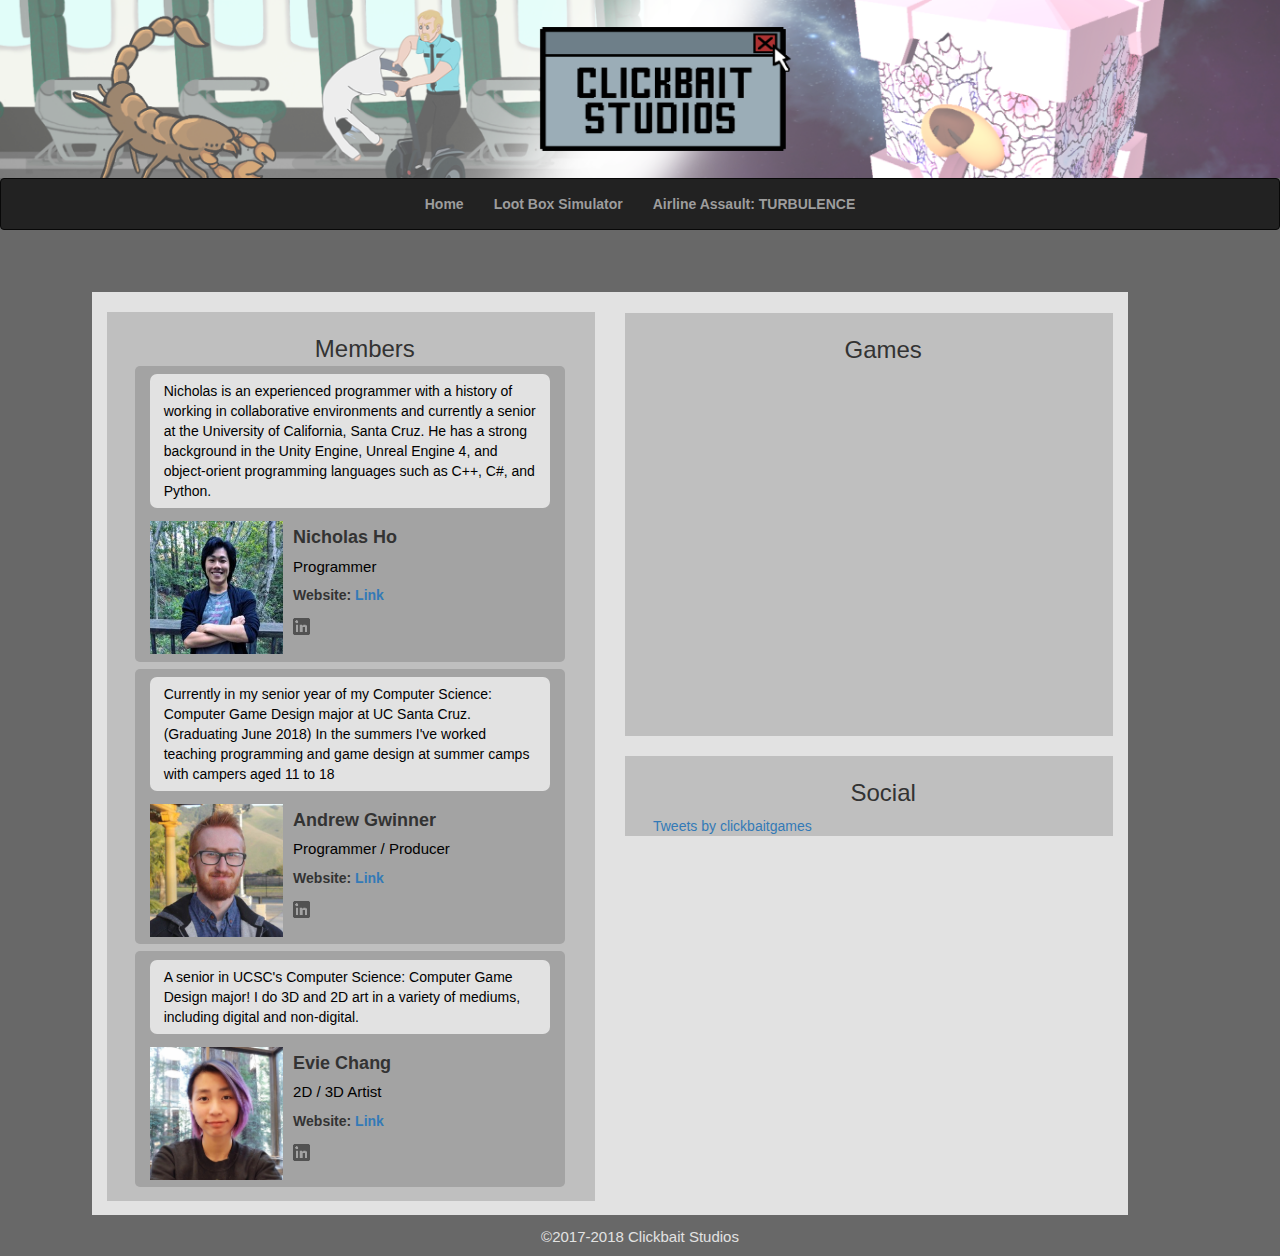
<file: index.html>
<!DOCTYPE html>
<html lang="en">
	<head>
		<title>Clickbait Studios</title>
		<meta charset="utf-8">
          <link rel="stylesheet" href="https://maxcdn.bootstrapcdn.com/bootstrap/3.3.7/css/bootstrap.min.css" integrity="sha384-BVYiiSIFeK1dGmJRAkycuHAHRg32OmUcww7on3RYdg4Va+PmSTsz/K68vbdEjh4u" crossorigin="anonymous">
          <link rel="stylesheet" type="text/css" href="styles.css">
	</head>
    <body>
        <img class="banner" src="img/SiteBanner.png">
        <div class="lowerBar">
            <nav class="navbar navbar-inverse">
                <div class="collapse navbar-collapse">
                    <ul class="nav navbar-nav navbar-expand-*">
                        <li><a href="./index.html">Home</a></li>
                        <li><a href="./LootBox/lootbox.html">Loot Box Simulator</a></li>
                        <li><a href="./Airline/airline.html">Airline Assault: TURBULENCE</a></li>
                    </ul>
                </div>
            </nav>
        </div>
        <div class="row">
            <div class="col-lg-1 col-xs-1"></div>
            <div class="col-lg-10 col-xs-10">
               <div class="row pageContent">
                    <div class="col-lg-6">
                        <div class="notes">
                            <h3 class="MemberTitle">Members</h3>
                            <div class="container">
                                <div class="row card">
                                    <div class="container">
                                        <div class="spacerBelow"></div>
                                        <p class="bio">Nicholas is an experienced programmer with a history of working in collaborative environments and currently a senior at the University of California, Santa Cruz. He has a strong background in the Unity Engine, Unreal Engine 4, and object-orient programming languages such as C++, C#, and Python. </p>
                                    </div>
                                    <div class="col-lg-4 col-sm-4">
                                        <img class="user-icon" src="img/nick.jpg">
                                        <div class="spacerBelowSmaller"></div>
                                    </div>
                                    <div class="col-lg-8">
                                        <h4 class="bold">Nicholas Ho</h4>
                                        <h5 class="biggerText up">Programmer</h5>
                                        <p class="bold">Website: <a href="http://www.ndho.xyz" target="_blank">Link</a></p>
                                        <a href="https://www.linkedin.com/in/nidho/" target="_blank"><img class="linkedInDark" src="img/LinkedInDark.png"></a>
                                        <div class="spacerBelow"></div>
                                    </div>
                                </div>
                            </div>
                            <div class="spacerBelow"></div>
                            <div class="container">
                                <div class="row card">
                                    <div class="container">
                                        <div class="spacerBelow"></div>
                                            <p class="bio">Currently in my senior year of my Computer Science: Computer Game Design major at UC Santa Cruz. (Graduating June 2018) In the summers I've worked teaching programming and game design at summer camps with campers aged 11 to 18</p>
                                    </div>
                                    <div class="col-lg-4 col-sm-4">
                                        <img class="user-icon" src="img/andrew.jpg">
                                        <div class="spacerBelowSmaller"></div>
                                    </div>
                                    <div class="col-lg-8">
                                        <h4 class="bold">Andrew Gwinner</h4>
                                        <h5 class="biggerText up">Programmer / Producer</h5>
                                        <p class="bold">Website: <a href="http://www.gingergamedev.com" target="_blank">Link</a></p>
                                        <a href="https://www.linkedin.com/in/andrew-gwinner/" target="_blank"><img class="linkedInDark" src="img/LinkedInDark.png"></a>
                                        <div class="spacerBelow"></div>
                                    </div>
                                </div>
                            </div>
                            <div class="spacerBelow"></div>
                            <div class="container">
                                <div class="row card">
                                    <div class="container">
                                        <div class="spacerBelow"></div>
                                            <p class="bio">A senior in UCSC's Computer Science: Computer Game Design major! I do 3D and 2D art in a variety of mediums, including digital and non-digital.</p>
                                    </div>
                                    <div class="col-lg-4 col-sm-4">
                                        <img class="user-icon" src="img/evie.jpg">
                                        <div class="spacerBelowSmaller"></div>
                                    </div>
                                    <div class="col-lg-8">
                                        <h4 class="bold">Evie Chang</h4>
                                        <h5 class="biggerText up">2D / 3D Artist</h5>
                                        <p class="bold">Website: <a href="http://mudmonsterclayworks.wixsite.com/eviechang" target="_blank">Link</a></p>
                                        <a href="https://www.linkedin.com/in/evie-chang-316208115/" target="_blank"><img class="linkedInDark" src="img/LinkedInDark.png"></a>
                                        <div class="spacerBelow"></div>
                                    </div>
                                </div>
                            </div>
                            <div class="spacerBelow"></div>
                        </div>
                        <div class="spacerBelow"></div>
                    </div>
                    <div class="col-xs-1"></div>
                    <div class="col-lg-6">
                        <div class="notes">
                            <h3 class="MemberTitle">Games</h3>
                            <div class="container">
                                <div class="row">
                                    <iframe frameborder="0" src="https://itch.io/embed/236290" width="100%" height="167"></iframe>
                                    <div class="spacerBelow"></div>
                                </div>
                            </div>
                            <div class="container">
                                <div class="row">
                                    <iframe frameborder="0" src="https://itch.io/embed/148542?linkback=true" width="100%" height="167"></iframe>
                                    <div class="spacerBelow"></div>
                                </div>
                            </div>
                        </div>
                        <div class="notes">
                            <h3 class="MemberTitle">Social</h3>
                            <div class="container">
                                <div class="row">
                                    <a class="twitter-timeline" href="https://twitter.com/clickbaitgames?ref_src=twsrc%5Etfw">Tweets by clickbaitgames</a> <script async src="https://platform.twitter.com/widgets.js" charset="utf-8"></script>
                                </div>
                            </div>
                        </div>
                    </div>
                </div>
            </div>
            <div class="col-lg-1 col-xs-1"></div>
        </div>
        <h5 class="center biggerText">©2017-2018 Clickbait Studios</h5>
    </body>
</html>
</file>
<file: styles.css>
body{
    background-color:#686868;
}

h1.title{
    text-align: center;
    position: block;
    margin-top: -2em;
    z-index: 1;
}

h3.MemberTitle{
    padding-top:1em;
    text-align: center;
}

iframe{
    /*display: flex;
    justify-content: center;
    align-items: center;
    text-align: center;*/
    display: block;
    margin-left: auto;
    margin-right: auto;
}

h5.center{
    text-align: center; 
    color: #e2e2e2;
}

h5.biggerText{
    font-size: 15px;  
}

h5.up{
    margin-top: -0.2em;
}

h3.name{
    padding-left: 0.8em;
}

nav{
    top: -3em;
}

div.rightSide{
    padding-left:0.5em;
    padding-right:0.5em;
}

div.container{
    width:100%;
}

ul.centerPls{
    display: block;
    margin-left: auto;
    margin-right: auto;
}

/*Card Styles*/

div.card{
    margin-top:-0.5em;
    background-color:#a3a3a3;
    padding-bottom:0.2em;
    border-radius: 5px;
}

div.cardTop{
    background-color:#a3a3a3;
}

div.notes{
    padding-left: 2em;
    background-color:#bfbfbf;
}

div.row{
    width:100%;
}

div.pageContent{
    background-color:#e2e2e2;
}

div.spacer{
    padding-left: 1em;
    line-height: 25%;
}

div.spacerAbove{
    padding-top: 1em;
    /*padding-bottom: 1em*/;
}

div.spacerBelow{
    padding-bottom: 1em;
}

div.spacerBelowSmaller{
    padding-bottom: 0.35em;
}

div.spacerBelowForNick{
    padding-bottom: 1.55em;
}

div.doubleSpacerBelow{
    padding-bottom: 2em;
}

div.rightCardPart{
    padding-left: 3em;
}

div.lowerBar{
    margin-top:3em;
}

p.major{
    color:#909090;
    font-size: 14px;
    line-height: 120%;
    width: 100%;    
}

p.bio-title{
    color:#F2C94C;
    font-size: .7em;
}

p.bio{
    margin-top: -.4em;
    color: black;
    font-size: 14px;
    width: 100%;
    background-color: #e2e2e2;
    border-radius: 7px;
    padding: 0.5em 1em 0.5em 1em;
    /*19em*/;
   /* height: 6em;
    line-height: 120%;*/
}

p.bold{
    font-weight: bold;
}

img.user-icon{
    min-width: 8em;
    max-width: 9.5em;
    height:width;
    padding-top:.2em;
    display: block;
    margin-left: auto;
    margin-right: auto;
}

img.linkedin{
    z-index: 1;
    position: relative;
    margin-top: -1em;
    padding-top:1.5em;
    padding-right: 2em;
    float: right;    
}

img.linkedInDark{
    width:1.2em;
    height:width;
}

img.banner{
    width:100%;
    min-height:6em;
}

h6{
    color: black;
}

h6.top{
    text-align: left;
    /*width:28em;*/
    width: 100%;
    line-height: 150%;
}

h5{
    color: black;
    font-size:1.2em;
    padding-top:.25em;
}

h4.bold{
    font-weight: bold;
}

.navbar .navbar-nav {
  display: inline-block;
  float: none;
  vertical-align: top;
}

.navbar .navbar-collapse {
  text-align: center;
}

li{
    font-weight: bold;
}
</file>
